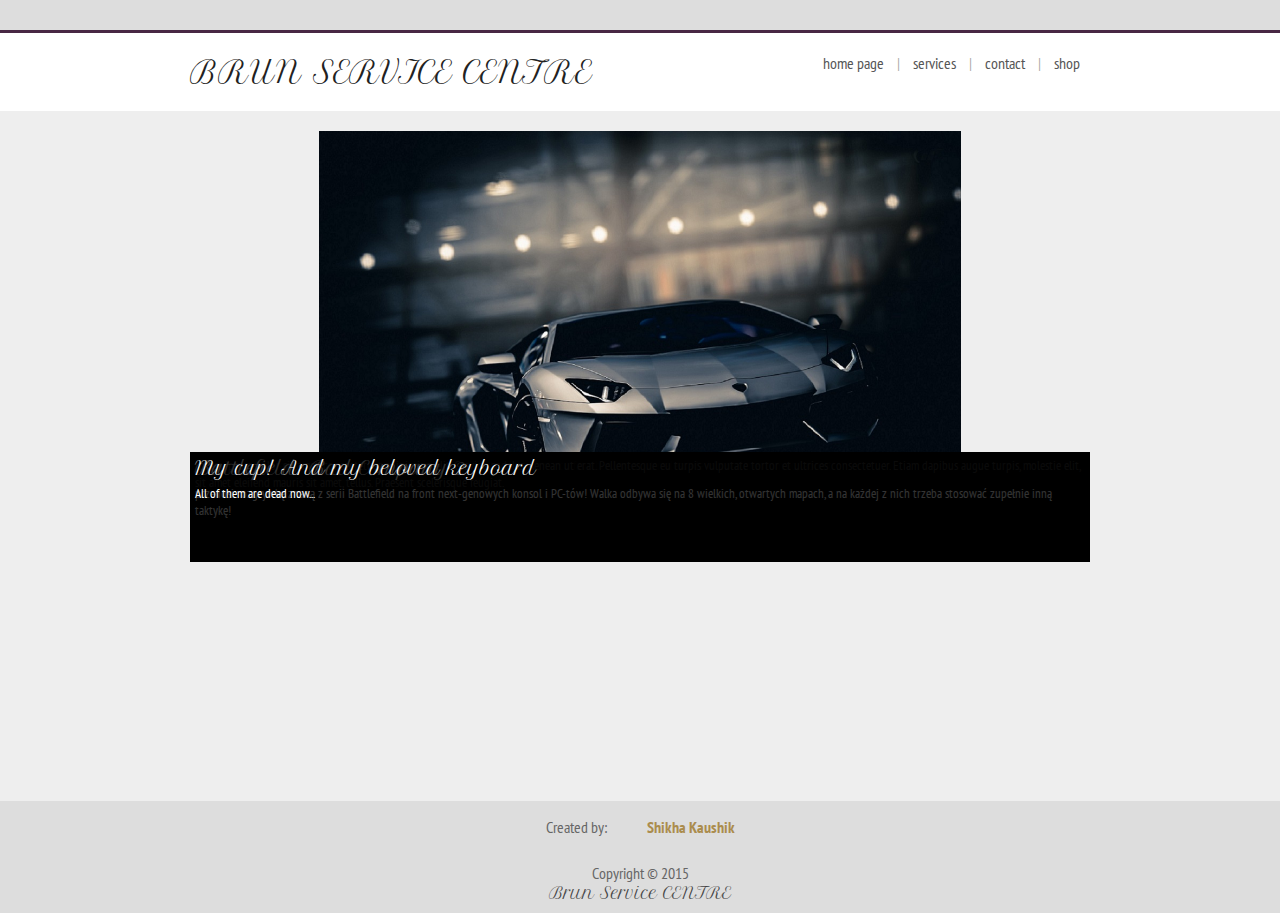
<file: sliding/index.html>
<!DOCTYPE html>

<html
   dir="ltr" lang="pl-PL"
   xmlns:fb="http://ogp.me/ns/fb#">
<head>
	<meta charset="utf-8" />
	<title>CAR SERVICE CENTRE</title>
	<link rel="stylesheet" type="text/css" media="all" href="style.css" />
	<link rel="stylesheet" type="text/css" media="all" href="keyframess.css" />

</head>

<body>
	<div id="status"></div>

		<div id="information-bar">
			<div class="section">
				<div id="navigation">
					<a href="index.html">HOME Page</a> | <a href="staticservices.php">services</a> | <a href="http://pudlo.be/kontakt">Contact</a> | <a href="http://pudlo.be/shop">Shop</a>
				</div>
				<h1>BRUN SERVICE CENTRE</h1><h2></h2>
			</div>
		</div>

		<div id="middle">

	<div id="content">
		<div id="show">

	<div class="img1 slide" >
		<img src="images/ad.jpg" alt="England" />
	</div>
	<div class="img2 slide" >
		<img src="images/greenlambo.jpg" alt="image2" />	<p class="desc">Cum sociis natoque penatibus et felis. Fusce aliquet ac, blandit quis, interdum arcu faucibus lorem, ut malesuada id, condimentum ac, laoreet</p>
	</div>
	<div class="img3 slide">
		<img src="images/a2.jpg" alt="image3" /><p class="desc">Lorem ipsum dolor sit amet, consectetuer adipiscing elit. Gravida sodales. Aenean ut erat. Pellentesque eu turpis vulputate tortor et ultrices consectetuer. Etiam dapibus augue turpis, molestie elit, sit amet eleifend mauris sit amet, tellus. Praesent scelerisque feugiat.</p>
	</div>
	<div class="img4 slide" >
		<img src="images/whitelambo.jpg" alt="image4" /><p class="desc"><strong>Battlefield: Bad Company 2</strong>przenosi rozgrywkę znaną z serii Battlefield na front next-genowych konsol i PC-tów! Walka odbywa się na 8 wielkich, otwartych mapach, a na każdej z nich trzeba stosować zupełnie inną taktykę!</p>
	</div>
	<div class="img5 slide" >
		<img src="images/lightlambo.jpg" alt="image5" /><p class="desc"><strong>My cup! And my beloved keyboard</strong>All of them are dead now...</p>
	</div>

		</div>

	

		</div> <!-- middle end -->

<div class="clear"></div>
</div>

<div id="copy">
<div class="section">
		Created by: <a href="http://pudlo.be">Shikha Kaushik</a><br /><br />
Copyright &copy; 2015<strong>Brun Service CENTRE</strong>
</div>
	</div> <!-- content end -->

</body>
</file>
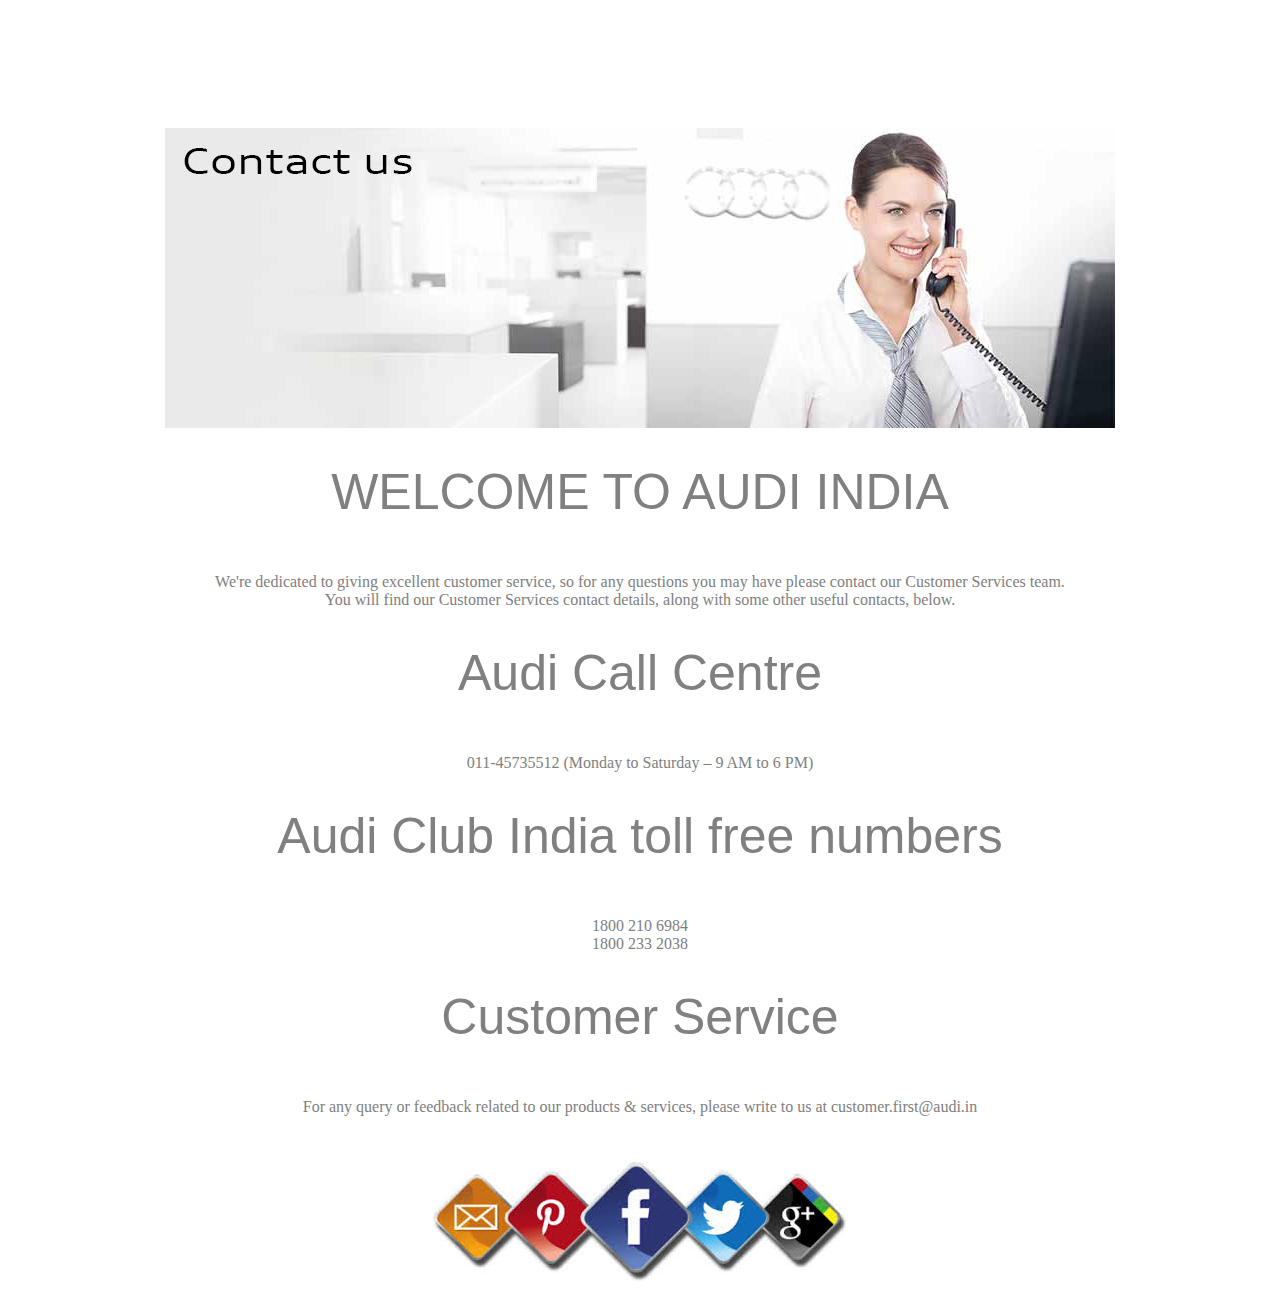
<file: contactus.html>
<!doctype html>
<html lang="en">
<meta character="UTF-8">
<link rel="stylesheet" type="text/css" href="c.css"/>
<body>
<style>
.photo{
	background-image:url("images/c.jpg");
	position:relative;
	top:120px;
	height:300px;
	background-repeat: no-repeat;
	width: 100%;
	background-position: center;

}
p3{
	position: relative;
	text-align: left;
	text-decoration: inherit;
	top:120px;
	color: gray;
	
	
}
.footer{
	position:relative;
	height:150px;
	top:150px;
	background-color:#ffffff; 
	background-image:url("images/t.jpg");
	background-repeat: no-repeat;
	background-position: center;

}
</style>

<div class="photo">
</div>
<div>
<p3>
<h1>WELCOME TO AUDI INDIA</h1><br>
We're dedicated to giving excellent customer service, so for any questions you may have please contact our Customer Services team.<br>
You will find our Customer Services contact details, along with some other useful contacts, below.<br>
<h1>Audi Call Centre</h1> <br>
011-45735512 (Monday to Saturday – 9 AM to 6 PM)<br>
<h1>Audi Club India toll free numbers</h1><br>
1800 210 6984<br>
1800 233 2038<br>
<h1>Customer Service</h1><br>
For any query or feedback related to our products & services, please write to us at customer.first@audi.in<br>
</p3>
</div>

<div class="footer">

<div>
</body>
</html>
</file>
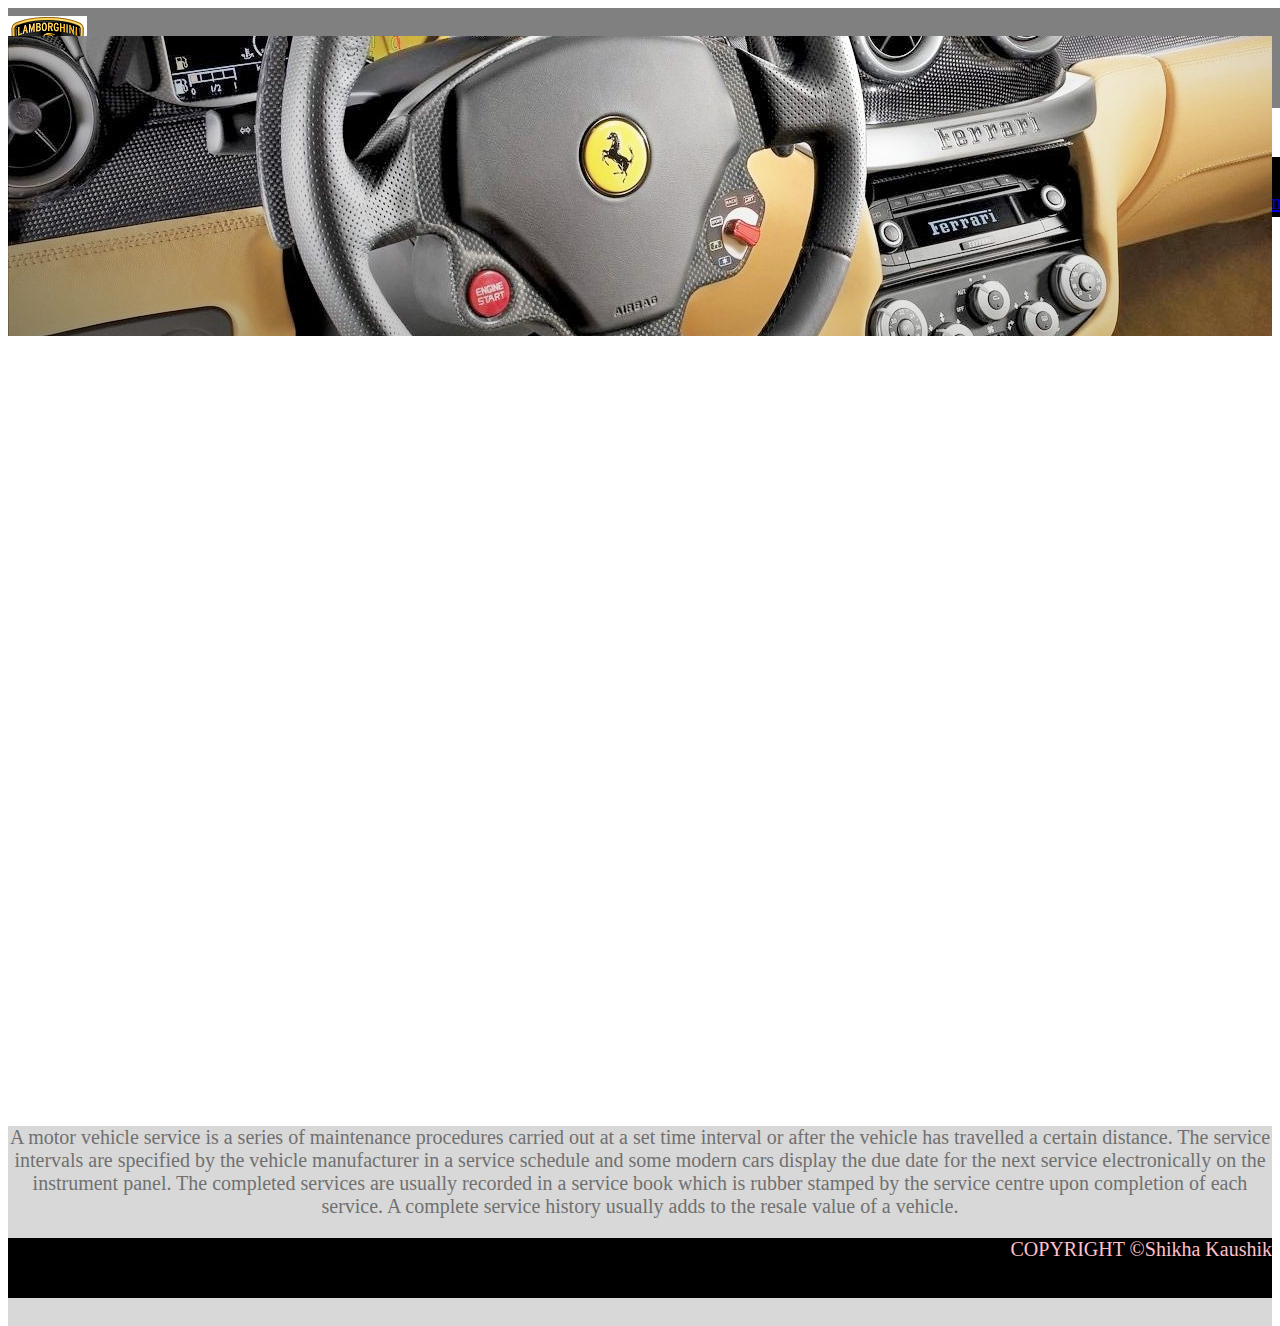
<file: frontpage.html>
<!doctype html>
<html lang="en">
<head>
<meta character="UTF-8">
<link rel="stylesheet" href="styles.css"/>
<title>CAR SERVICING CENTRE</title>
</head>
<body>
<div id="container">
<header>
<h1>CAR SERVICE CENTRE</h1>
<div id="admin">
<p><a href="adimn">AdminLogin!</a></p>
</div>
</header>
<div>
<div id="nav">
<a href="frontpage.html">HOME&nbsp;&nbsp;&nbsp;</a>
<a href="">CUSTOMER_DETAILS&nbsp;&nbsp;&nbsp;</a>
<a href="carservices.php">SERVICING&nbsp;&nbsp;&nbsp;</a>
<a href="login2.php">LOGIN&nbsp;&nbsp;&nbsp;</a>
<a href="showdatabase.php">VIEW_DETAILS&nbsp;&nbsp;&nbsp;</a>
<a href="logout.php">LOGOUT!&nbsp;&nbsp;&nbsp;</a>


</div>
<div id="bann">
</div>
<div id="content">
A motor vehicle service is a series of maintenance procedures carried out at a set time interval or after the vehicle has travelled a certain distance. The service intervals are specified by the vehicle manufacturer in a service schedule and some modern cars display the due date for the next service electronically on the instrument panel.

The completed services are usually recorded in a service book which is rubber stamped by the service centre upon completion of each service. A complete service history usually adds to the resale value of a vehicle.
<?php
echo $login=$_SESSION['log'];
echo "hello";
?>

<p>
COPYRIGHT ©Shikha Kaushik </p>

</div>

<div id="foot">

</div>
</div>
</body>



</html>
</file>
<file: sliding/style.css>
@import url(http://fonts.googleapis.com/css?family=PT+Sans+Narrow|Petit+Formal+Script&subset=latin,latin-ext);


* {
	margin: 0;
	padding: 0;
	background: none;
}

body {
	background: #ddd;
	color: #666;
	font-size: 16px;
	font-family: 'PT Sans Narrow';
}

a {
	-webkit-transition: all 0.4s ease-in-out;
	-moz-transition: all 0.4s ease-in-out;
	-o-transition: all 0.4s ease-in-out;
	-ms-transition: all 0.4s ease-in-out;		
	transition: all 0.4s ease-in-out;
}

a:hover {
	-webkit-transition: all 0.4s ease-in-out;
	-moz-transition: all 0.4s ease-in-out;
	-o-transition: all 0.4s ease-in-out;
	-ms-transition: all 0.4s ease-in-out;		
	transition: all 0.4s ease-in-out;
	color: #482745;
}

#status {
	height: 30px;
	background: url('http://colourlovers.com.s3.amazonaws.com/images/patterns/856/856136.png');
	border-bottom: 3px solid #482744;
}

	#information-bar {
		background: #fff;
		padding: 20px;
	}

	#middle {
		background: #eee;
	}

	.section {
		width: 900px;
		margin: 0 auto;
	}

	#information-bar h1 {
		text-align: left;
		margin-bottom: 0;
		font-size: 30px;
		width: 50%;
		color: #222;
	}

		#navigation {
			float: right;
			width: 50%;
			color: #aaa;
			text-transform: lowercase;
			text-align: right;
		}

			#navigation a {
				padding: 0 10px;
				color: #555;
				text-decoration: none;
			}

#content {
	width: 900px;
	margin: 0px auto;
	padding: 20px 0;
}

#description {
	width: 360px;
	float: right;
	margin-bottom: 20px;
}

#description p {
	text-indent: 20px;
	padding-top: 10px;
}

#description ol {
	margin-left: 20px;
}

.ie-not-supported {
	font-family: 'Petit Formal Script';
	text-decoration: none;
	color: #1e7bcc;
	padding: 5px;
	margin: 10px;
	display: block;
}

h1, h2, h3, strong {
	color: #444;
	font-family: 'Petit Formal Script';
	font-weight: normal;
	display: block;
}

p.desc strong {
	font-size: 18px;
	color: #fefefe;
	padding-bottom: 5px;
}

img {
	-webkit-transition: all 0.5s ease-in-out;
	position: relative;
	z-index: 4;
	height: 400px;
	width: auto;
}

.clear {
	clear: both;
}

	#show {
		margin: 0 20px 20px 0;
		float: left;
	}

	#code {
		float: left;
		border: 5px solid #CE9770;
		background: #CE9770;
		width: 400px;
		padding: 10px;
	}

	li span {
		background: #ddd;
		padding: 0 3px;
		font-family: monospace;
		font-size: 12px;
	}

	h1 {
		font-family: 'Petit Formal Script';
		text-align: center;
		font-size: 40px;
		color: #402F3F;
		margin-bottom: 10px;
	}
	
.instruction {
	text-align: center;
	padding: 10px;
}

.instruction a {
	color: #222;
	text-decoration: none;
	font-size: 30px;
}

/* 2 lines */

.lines_green {
background: url('red.png') 0 0 no-repeat;
display: block;
margin: 0 auto;
width: 265px;
height: 94px;
text-align: center;
font-family: 'Petit Formal Script';
font-size: 30px;
color: #fefefe;
text-decoration: none;
line-height: 54px;
opacity: 0.9;
text-shadow: 2px 2px 3px #484848;
}

.lines_green:hover {
opacity: 0.8;
color: #fefefe;
}

.lines_green:active {
opacity: 1;
}

.lines_green .file_name {
display: block;
font-size: 14px;
text-shadow: 2px 2px 3px #383838;
font-family: 'PT Sans Narrow';
line-height: 14px;
}

#copy {
text-align: center;
margin: 10px;
}

	#copy a  {
		color: #ab8c4d;
		text-decoration: none;
	}

	#copy a:hover {
		color: #222;
	}

	#copy a[href*="pudlo"] {
		background: url('http://pudlo.be/wp-content/uploads/2012/01/shortcut.png') no-repeat top left;
		display: inline-block;
		font-weight: bold;
		line-height: 32px;
		padding-left: 37px;
	}
</file>
<file: sliding/keyframess.css>
/* slideshow frame */


		#show {
			width: 100%;
			position: relative;
			height: 650px;
			-webkit-background-size: cover;
  -moz-background-size: cover;
  -o-background-size: cover;
  background-size: cover;
		}

		#show .slide {
			
			position: absolute;
			top: 0;
			left: 0;
			width: 100%;
			height: 550px;
			overflow: hidden;
			text-align: center;
			-webkit-background-size: cover;
  -moz-background-size: cover;
  -o-background-size: cover;
  background-size: cover;
		}

		#show .slide p {
			font-size: 13px;
			text-align: left;
			position: relative;
			z-index: 5;
			padding: 5px;
			margin-top: -83px;
			color: #fefefe;
			height: 100px;
			background: rgba(0,0,0,0.8);
		}

/*  */ 

	.img1 {
		animation: img1 40s infinite;
		-o-animation: img1 40s infinite;
		-moz-animation: img1 40s infinite;
		-webkit-animation: img1 40s infinite;
		width: 100%;
		-webkit-background-size: cover;
  -moz-background-size: cover;
  -o-background-size: cover;
  background-size: cover;
	}

@-webkit-keyframes img1 {
0% {opacity: 0;}
10% {opacity: 1;}
20% {opacity: 1;}
30% {opacity: 0;}
40% {opacity: 0;}
50% {opacity: 0;}
60% {opacity: 0;}
70% {opacity: 0;}
80% {opacity: 0;}
90% {opacity: 0;}
100% {opacity: 0;}
}

@keyframes img1 {
0% {opacity: 0;}
10% {opacity: 1;}
20% {opacity: 1;}
30% {opacity: 0;}
40% {opacity: 0;}
50% {opacity: 0;}
60% {opacity: 0;}
70% {opacity: 0;}
80% {opacity: 0;}
90% {opacity: 0;}
100% {opacity: 0;}
}

@-moz-keyframes img1 {
0% {opacity: 0;}
10% {opacity: 1;}
20% {opacity: 1;}
30% {opacity: 0;}
40% {opacity: 0;}
50% {opacity: 0;}
60% {opacity: 0;}
70% {opacity: 0;}
80% {opacity: 0;}
90% {opacity: 0;}
100% {opacity: 0;}
}

/* 
to that moment 
then change the number on img{}
also you have to make it right with % (remember!)
*/

	.img2 {
		animation: img2 40s infinite;
		-o-animation: img2 40s infinite;
		-moz-animation: img2 40s infinite;
		-webkit-animation: img2 40s infinite;
		width: 100%;
	}

	.img3 {
		animation: img3 40s infinite;
		-o-animation: img3 40s infinite;
		-moz-animation: img3 40s infinite;
		-webkit-animation: img3 40s infinite;
		width: 100%;
	}

	.img4 {
		animation: img4 40s infinite;
		-o-animation: img4 40s infinite;
		-moz-animation: img4 40s infinite;
		-webkit-animation: img4 40s infinite;
		width: 1500px;
	}

	.img5 {
		animation: img5 40s infinite;
		-o-animation: img5 40s infinite;
		-moz-animation: img5 40s infinite;
		-webkit-animation: img5 40s infinite;
		width: 100%;
	}

/* keyframing */

@-webkit-keyframes img2 {
0% {opacity: 0;}
10% {opacity: 0;}
20% {opacity: 0;}
30% {opacity: 1;}
40% {opacity: 1;}
50% {opacity: 0;}
60% {opacity: 0;}
70% {opacity: 0;}
80% {opacity: 0;}
90% {opacity: 0;}
100% {opacity: 0;}
}

@keyframes img2 {
0% {opacity: 0;}
10% {opacity: 0;}
20% {opacity: 0;}
30% {opacity: 1;}
40% {opacity: 1;}
50% {opacity: 0;}
60% {opacity: 0;}
70% {opacity: 0;}
80% {opacity: 0;}
90% {opacity: 0;}
100% {opacity: 0;}
}

@-moz-keyframes img2 {
0% {opacity: 0;}
10% {opacity: 0;}
20% {opacity: 0;}
30% {opacity: 1;}
40% {opacity: 1;}
50% {opacity: 0;}
60% {opacity: 0;}
70% {opacity: 0;}
80% {opacity: 0;}
90% {opacity: 0;}
100% {opacity: 0;}
}

@-webkit-keyframes img3 {
0% {opacity: 0;}
10% {opacity: 0;}
20% {opacity: 0;}
30% {opacity: 0;}
40% {opacity: 0;}
50% {opacity: 1;}
60% {opacity: 1;}
70% {opacity: 0;}
80% {opacity: 0;}
90% {opacity: 0;}
100% {opacity: 0;}
}

@keyframes img3 {
0% {opacity: 0;}
10% {opacity: 0;}
20% {opacity: 0;}
30% {opacity: 0;}
40% {opacity: 0;}
50% {opacity: 1;}
60% {opacity: 1;}
70% {opacity: 0;}
80% {opacity: 0;}
90% {opacity: 0;}
100% {opacity: 0;}
}

@-moz-keyframes img3 {
0% {opacity: 0;}
10% {opacity: 0;}
20% {opacity: 0;}
30% {opacity: 0;}
40% {opacity: 0;}
50% {opacity: 1;}
60% {opacity: 1;}
70% {opacity: 0;}
80% {opacity: 0;}
90% {opacity: 0;}
100% {opacity: 0;}
}

@-webkit-keyframes img4 {
0% {opacity: 0;}
10% {opacity: 0;}
20% {opacity: 0;}
30% {opacity: 0;}
40% {opacity: 0;}
50% {opacity: 0;}
60% {opacity: 0;}
70% {opacity: 1;}
80% {opacity: 1;}
90% {opacity: 0;}
100% {opacity: 0;}
}

@keyframes img4 {
0% {opacity: 0;}
10% {opacity: 0;}
20% {opacity: 0;}
30% {opacity: 0;}
40% {opacity: 0;}
50% {opacity: 0;}
60% {opacity: 0;}
70% {opacity: 1;}
80% {opacity: 1;}
90% {opacity: 0;}
100% {opacity: 0;}
}

@-moz-keyframes img4 {
0% {opacity: 0;}
10% {opacity: 0;}
20% {opacity: 0;}
30% {opacity: 0;}
40% {opacity: 0;}
50% {opacity: 0;}
60% {opacity: 0;}
70% {opacity: 1;}
80% {opacity: 1;}
90% {opacity: 0;}
100% {opacity: 0;}
}

@-webkit-keyframes img5 {
0% {opacity: 1;}
10% {opacity: 0;}
20% {opacity: 0;}
30% {opacity: 0;}
40% {opacity: 0;}
50% {opacity: 0;}
60% {opacity: 0;}
70% {opacity: 0;}
80% {opacity: 0;}
90% {opacity: 1;}
100% {opacity: 1;}
}

@keyframes img5 {
0% {opacity: 1;}
10% {opacity: 0;}
20% {opacity: 0;}
30% {opacity: 0;}
40% {opacity: 0;}
50% {opacity: 0;}
60% {opacity: 0;}
70% {opacity: 0;}
80% {opacity: 0;}
90% {opacity: 1;}
100% {opacity: 1;}
}

@-moz-keyframes img5 {
0% {opacity: 1;}
10% {opacity: 0;}
20% {opacity: 0;}
30% {opacity: 0;}
40% {opacity: 0;}
50% {opacity: 0;}
60% {opacity: 0;}
70% {opacity: 0;}
80% {opacity: 0;}
90% {opacity: 1;}
100% {opacity: 1;}
}
</file>
<file: c.css>
body{
	text-align:center;
	font-family: "VINERITC";
	src: url('C:\xampp\htdocs\project');
}
header{
background-color:#020203;
width:100%;
height:110px;
position:fixed;
text-align: right;
line-height: 90px;
background-image:url("images/p.jpg");
background-position: left;
background-repeat: no-repeat;
font-size: 22px;
font-style: italic; 
font-family: 'PT Sans Narrow';
}

h1 {
    font: 50px/60px Helvetica, monospace;
    text-align: center;
}

.p3{	
	position:fixed;
	top:90px;
	height:35px;
	width: 100%;
	text-align: right;
	font:Helvetica, monospace;
	background-color: #585858;
	//background-color:white;
	line-height: 28px;
	font-style: oblique;
	
}

.sub-menu
{
	display:block;
    clear:both;
}
.banner{
	position:relative;
	width:100%;
	height:500px;
	top:130px;
	background: url("images/sss2.jpg");
	//background-color: white;
	background-repeat: no-repeat;
	-webkit-animation-duration:3s;
	/*-webkit-animation-delay:1s;
	-webkit-animation-iteration-count:infinite;*/

}
.content{
		position:absolute;
		width:100%;
		height:300px;
		top:510px;
	background-color:#D8D8D8;
	font : "verdana";
	font-size: 20px;
	color: #008080;
	font-style: oblique;
	-webkit-animation-duration:3s;	
}
.first{
	position:relative;
	background-image:url("images/exterior.jpg");
	background-repeat: no-repeat;
	background-position: right;
	background-color:#D8D8D8;
}
.second{
	position:relative;
	background-image:url("images/nn.jpg");
	background-repeat: no-repeat;
	background-position:right;
	background-color:#FFFFFF;
}
.third{
		position:relative;
	background-image:url("images/interior.jpg");
	background-repeat: no-repeat;
	background-position:right;
	background-color:#D8D8D8;

}
.fourth{
	position:relative;
	background-image:url("images/oz.jpg");
	background-repeat: no-repeat;
	background-position:right;
	background-color:#FFFFFF;
}

.fifth{
	position:relative;
	background-image:url("images/ac.jpg");
	background-repeat: no-repeat;
	background-position:right;
	background-color:#D8D8D8;
}
.sixth{
	position:relative;
	background-image:url("images/op.jpg");
	background-repeat: no-repeat;
	background-position:right;
	background-color:#ffffff;
}
.seven{
	position:relative;
	background-image:url("images/lm.jpg");
	background-repeat: no-repeat;
	background-position:right;
	background-color:#D8D8D8;
}
.eight{
	position:relative;
	background-image:url("images/vv.jpg");
	background-repeat: no-repeat;
	background-position:right;
	background-color:#ffffff;
}
.nine{
	position:relative;
	background-image:url("images/lp.jpg");
	background-repeat: no-repeat;
	background-position:right;
	background-color:#D8D8D8;
}
.ten{
	position:relative;
	background-image:url("images/pest.jpg");
	background-repeat: no-repeat;
	background-position:right;
	background-color:#ffffff;
}
.eleven{
	position:relative;
	background-image:url("images/ultra.jpg");
	background-repeat: no-repeat;
	background-position:right;
	background-color:#D8D8D8;
}
.twelve{
	position:relative;
	background-image:url("images/glass.jpg");
	background-repeat: no-repeat;
	background-position:right;
	background-color:#ffffff;
}
.thirteen{
	position:relative;
	background-image:url("images/mk.jpg");
	background-repeat: no-repeat;
	background-position:right;
	background-color:#D8D8D8;
}
.forteen{
	position:relative;
	background-image:url("images/ultra.jpg");
	background-repeat: no-repeat;
	background-position:right;
	background-color:#ffffff;
}
.fifteen{
	position:relative;
	background-image:url("images/ultra.jpg");
	background-repeat: no-repeat;
	background-position:right;
	background-color:#D8D8D8;
}
.sixteen{
	position:relative;
	background-image:url("images/glass.jpg");
	background-repeat: no-repeat;
	background-position:right;
	background-color:#ffffff;
}
.photo{
	background-image:url("images/car.jpg");


}
</file>
<file: styles.css>
body{
	text-align:center;
	font-family: "VINERITC";
	src: url('C:\xampp\htdocs\project');
}
header{
background-color:gray;
width:100%;
height:100px;
position:fixed;
//background: url("images/wall.jpg");
text-align: center;
line-height: 90px;
background-image: url("images/logo.png");
background-position: left;
background-repeat: no-repeat;
font-size: 22px;
font-family: "VINERITC";

}

p{	
	top:60px;
	height:60px;
	color:pink;
	text-align: right;
	font-size: 20px;
	background-color: black;
}
/*
#nav{
	width:100%;
	height:50px;
	top:100px;
	position:fixed;
	background-color: #A4A4A4;
	text-align:center;
	line-height:50px;
}*/
#bann{
	width:100%;
	height:300px;
	position:relative;
	top:10px;
	background: url("images/f2.jpg");
	background-repeat: no-repeat;
}
#content{
	width:100%;
	height:200px;
	position:relative;
	top:800px;
	background-color:#D8D8D8;
	font : "verdana";
	font-size: 20px;
	color: #707070;
	
}
#foot{
	width:100%;
	top:100px;
	font-size:10px;
	color:#000000;
	background-color: #ffffff;
}
</file>
